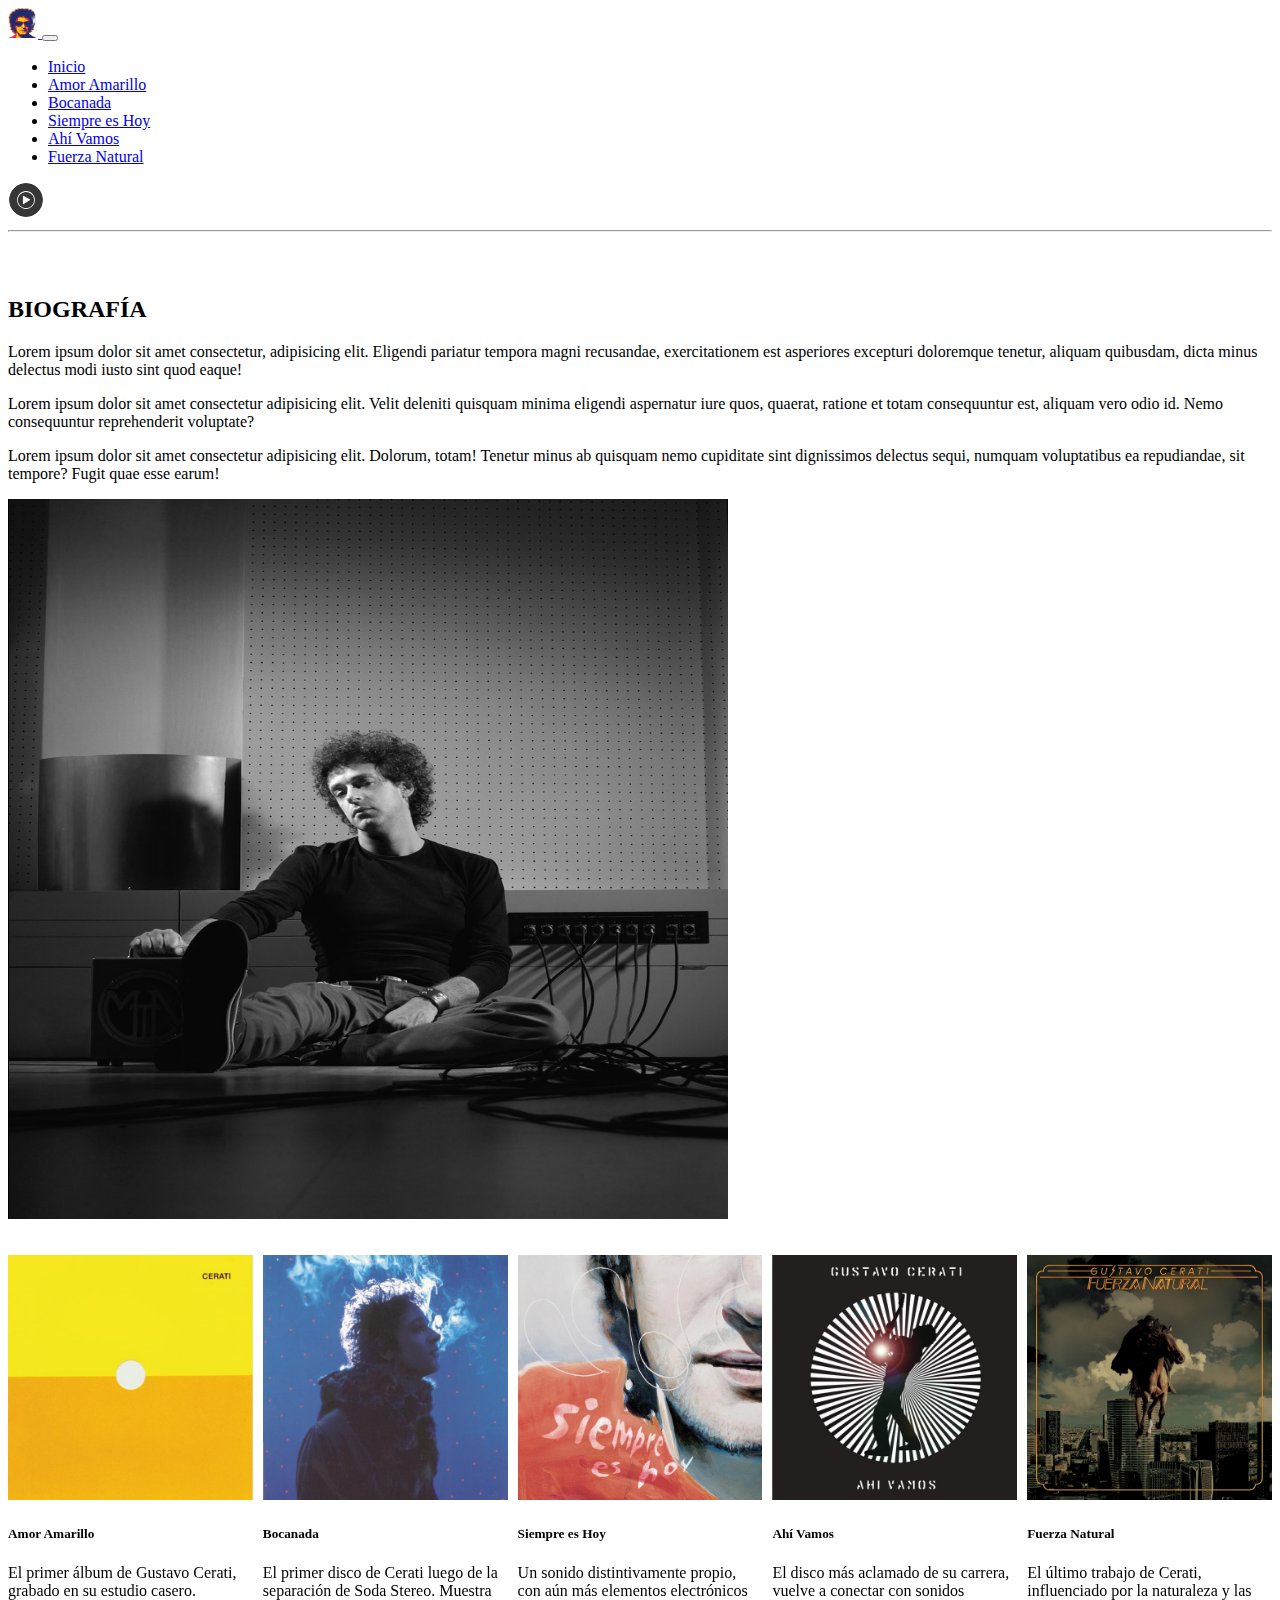
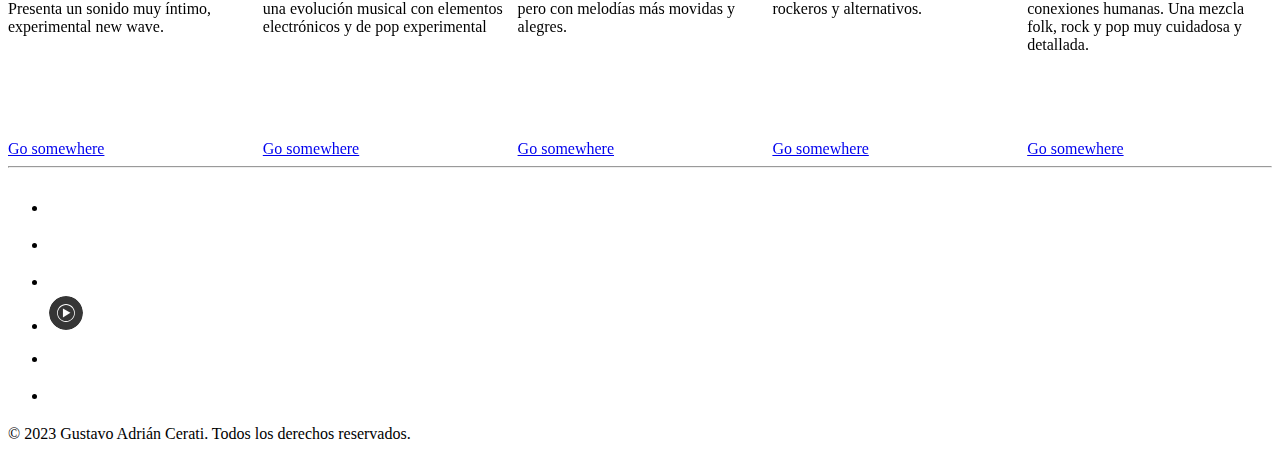
<file: index.html>
<!DOCTYPE html>
<html lang="es" data-bs-theme="dark">

<head>
  <meta charset="UTF-8">
  <meta name="viewport" content="width=device-width, initial-scale=1.0">
  <link href="https://cdn.jsdelivr.net/npm/bootstrap@5.3.0/dist/css/bootstrap.min.css" rel="stylesheet"
    integrity="sha384-9ndCyUaIbzAi2FUVXJi0CjmCapSmO7SnpJef0486qhLnuZ2cdeRhO02iuK6FUUVM" crossorigin="anonymous">
  <link rel="stylesheet" href="https://cdn.jsdelivr.net/npm/bootstrap-icons@1.10.5/font/bootstrap-icons.css">
  <link rel="stylesheet" href="https://cdn.jsdelivr.net/npm/swiper@11/swiper-bundle.min.css" />
  <link rel="stylesheet" href="css/styles.css">

  <title>Gustavo Cerati</title>
</head>

<body>
  <header>
    <nav class="navbar fixed-top navbar-expand-lg bg-body-tertiary">
      <div class="container-fluid">
        <a class="navbar-brand d-inline-block align-text-middle" href=""><img class="logo" src="./img/cerati-logo.png"
            alt="">
        </a>
        <h1 class="titulo-principal">Gustavo Cerati</h1>
        <button class="navbar-toggler" type="button" data-bs-toggle="collapse" data-bs-target="#navbarNav"
          aria-controls="navbarNav" aria-expanded="false" aria-label="Toggle navigation">
          <span class="navbar-toggler-icon"></span>
        </button>

        <div class="collapse navbar-collapse" id="navbarNav">
          <ul class="navbar-nav">
            <li class="nav-item px-3">
              <a class="nav-link active" aria-current="page" href="#">Inicio</a>
            </li>
            <li class="nav-item px-3">
              <a class="nav-link amor-amarillo" href="./pages/amor-amarillo.html">Amor Amarillo</a>
            </li>
            <li class="nav-item px-3">
              <a class="nav-link bocanada" href="./pages/bocanada.html">Bocanada</a>
            </li>
            <li class="nav-item px-3">
              <a class="nav-link siempre-es-hoy" href="./pages/siempre-es-hoy.html">Siempre es Hoy</a>
            </li>
            <li class="nav-item px-3">
              <a class="nav-link ahi-vamos" href="./pages/ahi-vamos.html">Ahí Vamos</a>
            </li>
            <li class="nav-item px-3">
              <a class="nav-link fuerza-natural" href="./pages/fuerza-natural.html">Fuerza Natural</a>
            </li>
          </ul>
        </div>
        <div class="div-iconos d-flex align-items-center">
          <a href="https://music.youtube.com/channel/UCUdjkQsRH3EgFvbVWNznYPQ" class="me-4" target="_blank"><img
              class="icon" src="./img/Youtube_Music_icon.svg" alt=""></a>
          <a href="https://open.spotify.com/artist/1QOmebWGB6FdFtW7Bo3F0W?si=ZQfvMAGpSTqBSmEPNdcSTQ" class="me-4"
            target="_blank"><i class="bi bi-spotify"></i></a>
        </div>
      </div>
    </nav>
  </header>
  <hr>



  <main>
    <section>
      <h2>BIOGRAFÍA</h2>
      <p>Lorem ipsum dolor sit amet consectetur, adipisicing elit. Eligendi pariatur tempora magni recusandae,
        exercitationem est asperiores excepturi doloremque tenetur, aliquam quibusdam, dicta minus delectus modi iusto
        sint quod eaque!</p>
      <p>Lorem ipsum dolor sit amet consectetur adipisicing elit. Velit deleniti quisquam minima eligendi aspernatur
        iure quos, quaerat, ratione et totam consequuntur est, aliquam vero odio id. Nemo consequuntur reprehenderit
        voluptate?</p>
      <p>Lorem ipsum dolor sit amet consectetur adipisicing elit. Dolorum, totam! Tenetur minus ab quisquam nemo
        cupiditate sint dignissimos delectus sequi, numquam voluptatibus ea repudiandae, sit tempore? Fugit quae esse
        earum!</p>
      <div class="container-fluid">
        <img src="img/cerati1.jpg" alt="Gustavo Cerati sentado en el piso posando con un amplificador">
      </div>
    </section>

    <!-- Sección que abarca las tarjetas -->
    <div class="swiper">
      <section class="tarjetas__seccion swiper-wrapper">
        <div class="card swiper-slide">
          <img src="./img/amor-amarillo.jpg" class="card-img-top" alt="...">
          <div class="card-body">
            <h5 class="card-title">Amor Amarillo</h5>
            <p class="card-text">El primer álbum de Gustavo Cerati, grabado en su estudio casero. Presenta un sonido muy
              íntimo, experimental new
              wave.</p>
            <a href="#" class="btn btn-primary amor-amarillo">Go somewhere</a>
          </div>
        </div>
        <div class="card swiper-slide">
          <img src="./img/bocanada.jpg" class="card-img-top" alt="...">
          <div class="card-body">
            <h5 class="card-title">Bocanada</h5>
            <p class="card-text">El primer disco de Cerati luego de la separación de Soda Stereo. Muestra una evolución
              musical con elementos electrónicos y de pop experimental</p>
            <a href="#" class="btn btn-primary bocanada">Go somewhere</a>
          </div>
        </div>
        <div class="card swiper-slide">
          <img src="./img/siempre-es-hoy.jpg" class="card-img-top" alt="...">
          <div class="card-body">
            <h5 class="card-title">Siempre es Hoy</h5>
            <p class="card-text">Un sonido distintivamente propio, con aún más elementos electrónicos pero con melodías
              más movidas y alegres.</p>
            <a href="#" class="btn btn-primary siempre-es-hoy">Go somewhere</a>
          </div>
        </div>
        <div class="card swiper-slide">
          <img src="./img/ahi-vamos.jpg" class="card-img-top" alt="...">
          <div class="card-body">
            <h5 class="card-title">Ahí Vamos</h5>
            <p class="card-text">El disco más aclamado de su carrera, vuelve a conectar con sonidos rockeros y
              alternativos.</p>
            <a href="#" class="btn btn-primary ahi-vamos">Go somewhere</a>
          </div>
        </div>
        <div class="card swiper-slide">
          <img src="./img/fuerza-natural.jpg" class="card-img-top" alt="...">
          <div class="card-body">
            <h5 class="card-title">Fuerza Natural</h5>
            <p class="card-text">El último trabajo de Cerati, influenciado por la naturaleza y las conexiones humanas.
              Una
              mezcla folk, rock y pop muy cuidadosa y detallada.</p>
            <a href="#" class="btn btn-primary fuerza-natural">Go somewhere</a>
          </div>
        </div>
      </section>
    </div>
  </main>



  <footer>
    <hr>
    <ul class="nav justify-content-center align-items-center">
      <li class="nav-item icon-fb">
        <a class="nav-link" target="_blank" href="https://www.facebook.com/gustavocerati"><i
            class="bi bi-facebook"></i></a>
      </li>
      <li class="nav-item icon-tw">
        <a class="nav-link" target="_blank" href="https://twitter.com/cerati?s=20"><i class="bi bi-twitter"></i></a>
      </li>
      <li class="nav-item icon-ig">
        <a class="nav-link" target="_blank" href="https://www.instagram.com/cerati"><i class="bi bi-instagram"></i></a>
      </li>
      <li class="nav-item">
        <a class="nav-link" href=""><img class="icon" src="./img/Youtube_Music_icon.svg" alt=""></a>
      </li>
      <li class="nav-item icon-yt">
        <a class="nav-link" target="_blank" href="https://www.youtube.com/@GCerati"><i class="bi bi-youtube"></i></a>
      </li>
      <li class="nav-item icon-sp">
        <a class="nav-link" target="_blank"
          href="https://open.spotify.com/artist/1QOmebWGB6FdFtW7Bo3F0W?si=ZQfvMAGpSTqBSmEPNdcSTQ"><i
            class="bi bi-spotify"></i></a>
      </li>
    </ul>
    <p class="text-end">© 2023 Gustavo Adrián Cerati. Todos los derechos reservados.</p>

  </footer>
  <script src="https://cdn.jsdelivr.net/npm/bootstrap@5.3.0/dist/js/bootstrap.bundle.min.js"
    integrity="sha384-geWF76RCwLtnZ8qwWowPQNguL3RmwHVBC9FhGdlKrxdiJJigb/j/68SIy3Te4Bkz"
    crossorigin="anonymous"></script>

  <script src="https://cdn.jsdelivr.net/npm/swiper@11/swiper-bundle.min.js"></script>
  <script src="./js/main.js"></script>

</body>

</html>
</file>
<file: css/styles.css>
img {
  max-width: 100%;
  max-height: 80vh;
  aspect-ratio: 1/1;
}

main {
  margin-top: 3rem;
}
@media (min-width: 1200px) {
  main {
    margin-top: 4rem;
  }
}

header .logo {
  max-width: 30px;
}

div .icon {
  filter: grayscale(100);
  width: 34px;
  border: solid 1px white;
  border-radius: 50%;
}
div .icon:hover {
  filter: none;
}
div i {
  text-decoration: none;
  color: white;
  font-size: 2rem;
}
div i:hover {
  color: #1DB954;
}
div ul li a {
  border-radius: 9px;
}

.tarjetas__seccion{
  margin-top: 2rem;
  display: flex;
  /* align-items: center; */
}
.card-body p{
  height: 10rem;

}

.div-iconos {
  display: none !important;
}

@media (min-width: 992px) {
  .titulo-principal {
    display: none;
  }
}
@media (min-width: 1200px) {
  .div-iconos {
    display: flex !important;
  }
}
@media (min-width: 1350px) {
  .titulo-principal {
    display: inline-block;
  }
}
footer ul li .nav-link {
  color: white;
}
footer ul li .nav-link .icon {
  filter: grayscale(100);
  width: 34px;
  border: solid 1px white;
  border-radius: 50%;
}
footer ul li .nav-link .icon:hover, footer ul li .nav-link .icon:active, footer ul li .nav-link .icon:focus {
  filter: none;
}
footer ul li .nav-link i {
  font-size: 2rem;
}
footer ul .icon-fb a:hover, footer ul .icon-fb a:active, footer ul .icon-fb a:focus {
  color: #4267B2;
}
footer ul .icon-tw a:hover, footer ul .icon-tw a:focus {
  color: #1DA1F2;
}
footer ul .icon-ig a:hover, footer ul .icon-ig a:focus {
  background: radial-gradient(circle at 30% 107%, #fdf497 0%, #fdf497 5%, #fd5949 45%, #d6249f 60%, #285AEB 90%);
  -webkit-background-clip: text;
  background-clip: text;
  -webkit-text-fill-color: transparent;
}
footer ul .icon-yt a:hover, footer ul .icon-yt a:focus {
  color: #FF0000;
}
footer ul .icon-sp a:hover, footer ul .icon-sp a:focus {
  color: #1DB954;
}

.amor-amarillo:hover {
  color: black;
  background: -moz-linear-gradient(180deg, rgb(242, 212, 0) 40%, rgb(254, 165, 9) 60%);
  background: -webkit-linear-gradient(180deg, rgb(242, 212, 0) 40%, rgb(254, 165, 9) 60%);
  background: linear-gradient(180deg, rgb(242, 212, 0) 40%, rgb(254, 165, 9) 60%);
  text-shadow: white 1px 1px 5px;
}

.bocanada:hover {
  color: white;
  background: -moz-radial-gradient(circle, rgb(97, 185, 215) 0%, rgb(60, 110, 183) 74%);
  background: -webkit-radial-gradient(circle, rgb(97, 185, 215) 0%, rgb(60, 110, 183) 74%);
  background: radial-gradient(circle, rgb(97, 185, 215) 0%, rgb(60, 110, 183) 74%);
  text-shadow: black 1px 1px 5px;
}

.siempre-es-hoy:hover {
  color: black;
  background: -moz-linear-gradient(180deg, rgb(209, 204, 206) 46%, rgb(218, 101, 86) 85%, rgb(206, 77, 76) 100%);
  background: -webkit-linear-gradient(180deg, rgb(209, 204, 206) 46%, rgb(218, 101, 86) 85%, rgb(206, 77, 76) 100%);
  background: linear-gradient(180deg, rgb(209, 204, 206) 46%, rgb(218, 101, 86) 85%, rgb(206, 77, 76) 100%);
  text-shadow: white 1px 1px 5px;
}

.ahi-vamos:hover {
  color: black;
  background: rgb(219, 216, 215);
  background: -moz-radial-gradient(circle, rgb(219, 216, 215) 0%, rgb(32, 27, 26) 100%);
  background: -webkit-radial-gradient(circle, rgb(219, 216, 215) 0%, rgb(32, 27, 26) 100%);
  background: radial-gradient(circle, rgb(219, 216, 215) 0%, rgb(32, 27, 26) 100%);
  text-shadow: white 1px 1px 5px;
}

.fuerza-natural:hover {
  color: black;
  background: rgb(81, 75, 58);
  background: -moz-linear-gradient(90deg, rgb(81, 75, 58) 0%, rgb(164, 147, 116) 35%, rgb(168, 127, 81) 65%, rgb(92, 95, 74) 100%);
  background: -webkit-linear-gradient(90deg, rgb(81, 75, 58) 0%, rgb(164, 147, 116) 35%, rgb(168, 127, 81) 65%, rgb(92, 95, 74) 100%);
  background: linear-gradient(90deg, rgb(81, 75, 58) 0%, rgb(164, 147, 116) 35%, rgb(168, 127, 81) 65%, rgb(92, 95, 74) 100%);
  text-shadow: white 1px 1px 5px;
}

/*# sourceMappingURL=styles.css.map */
</file>
